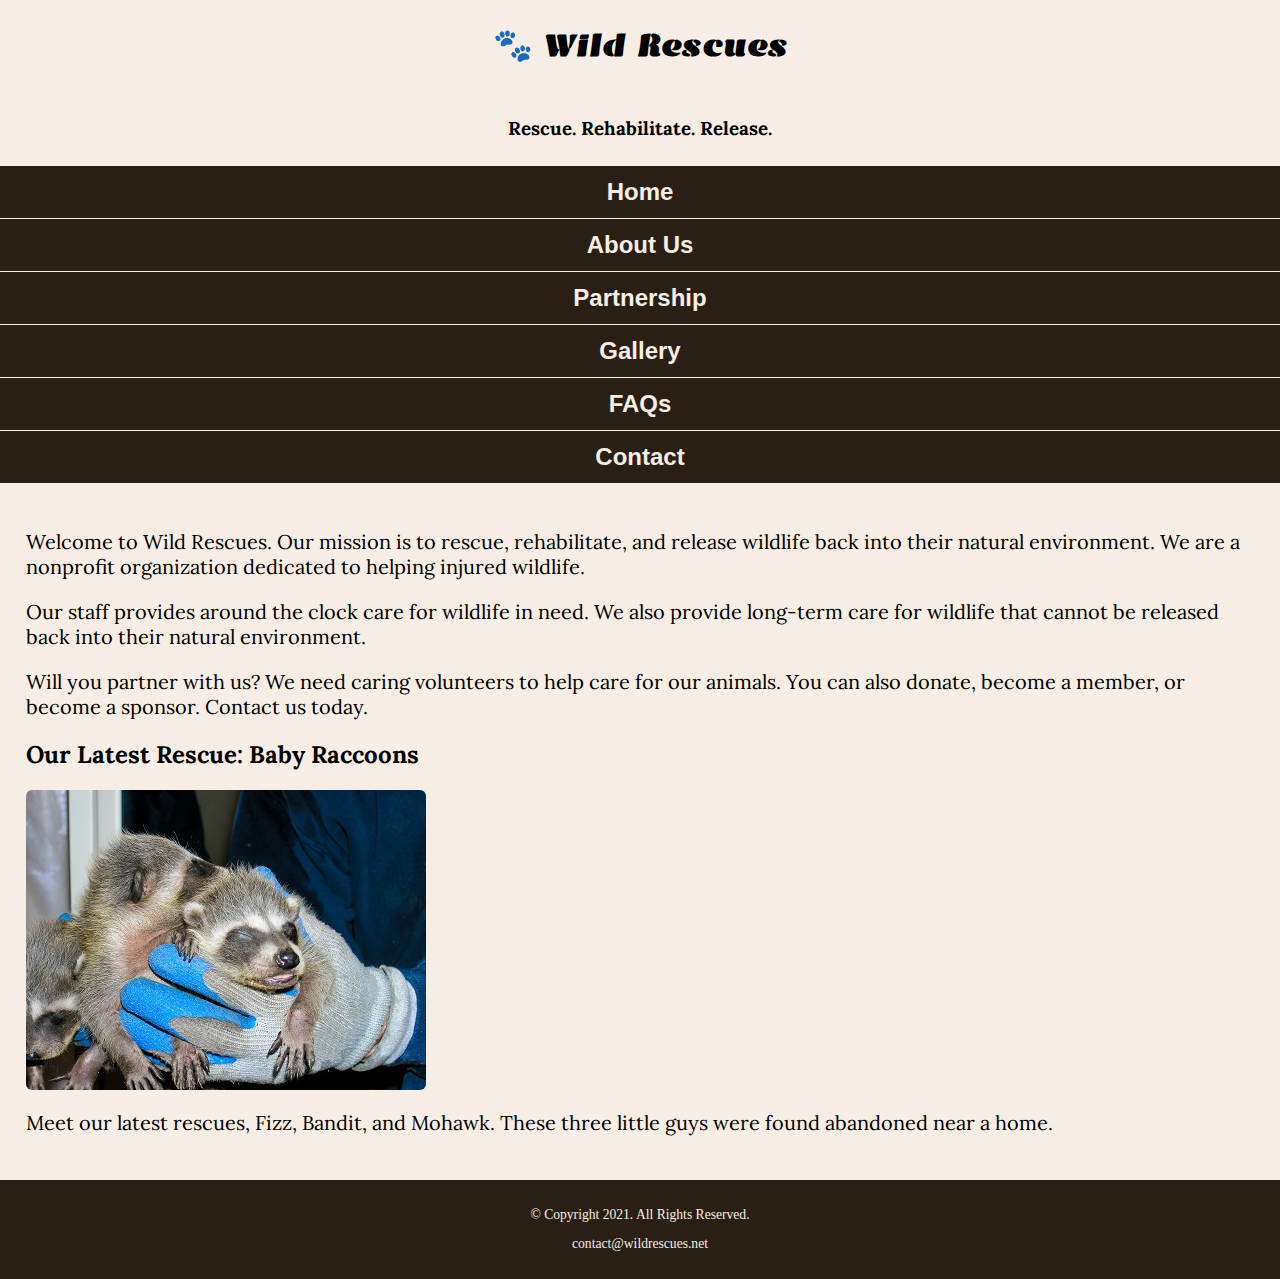
<file: index.html>
<!DOCTYPE html>
<!-- 
	Student Name: Maria Cruz
	File Name: index.html
	Today's Date: May 7, 2021
 -->
<html lang="en">

<head>
    <title>Wild Rescues: Home</title>
    <meta charset="utf-8">
    <link rel="stylesheet" href="css/styles.css">
    <meta name="viewport" content="width=device-width, initial-scale=1">
    <link href="https://fonts.googleapis.com/css2?family=Emblema+One&family=Lora:ital,wght@0,400..700;1,400..700&display=swap" rel="stylesheet">
</head>

<body>

    <header>
        <div class="tab-desk">
            <a href="index.html"><img src="images/baby-hawk.jpg" alt="rescued baby hawk"></a>
        </div>
        <div class="mobile">
            <h1>&#128062; Wild Rescues</h1>
            <h3>Rescue. Rehabilitate. Release.</h3>
        </div>
    </header>

    <nav>
        <ul>
            <li><a href="index.html">Home</a></li>
            <li><a href="about.html">About Us</a></li>
            <li><a href="partnership.html">Partnership</a></li>
            <li><a href="gallery.html">Gallery</a></li>
            <li><a href="faqs.html">FAQs</a></li>
            <li><a href="contact.html">Contact</a></li>
        </ul>
    </nav>

    <!-- Use the main area to add the main content to the webpage -->
    <main>

        <div id="welcome">

            <p>Welcome to Wild Rescues. Our mission is to rescue, rehabilitate, and release wildlife back into their natural environment. We are a nonprofit organization dedicated to helping injured wildlife.</p>

            <p>Our staff provides around the clock care for wildlife in need. We also provide long-term care for wildlife that cannot be released back into their natural environment.</p>

            <p>Will you partner with us? We need caring volunteers to help care for our animals. You can also donate, become a member, or become a sponsor. Contact us today.</p>

        </div>

        <div id="latest">

            <h2>Our Latest Rescue: Baby Raccoons</h2>
            <img src="images/baby-raccoons.jpg" alt="hands holding three baby raccoons" class="round">
            <p>Meet our latest rescues, Fizz, Bandit, and Mohawk. These three little guys were found abandoned near a home.</p>

        </div>

    </main>

    <footer>
        <p>&copy; Copyright 2021. All Rights Reserved.</p>
        <p><a href="mailto:contact@wildrescues.net">contact@wildrescues.net</a></p>
    </footer>

</body>

</html>
</file>
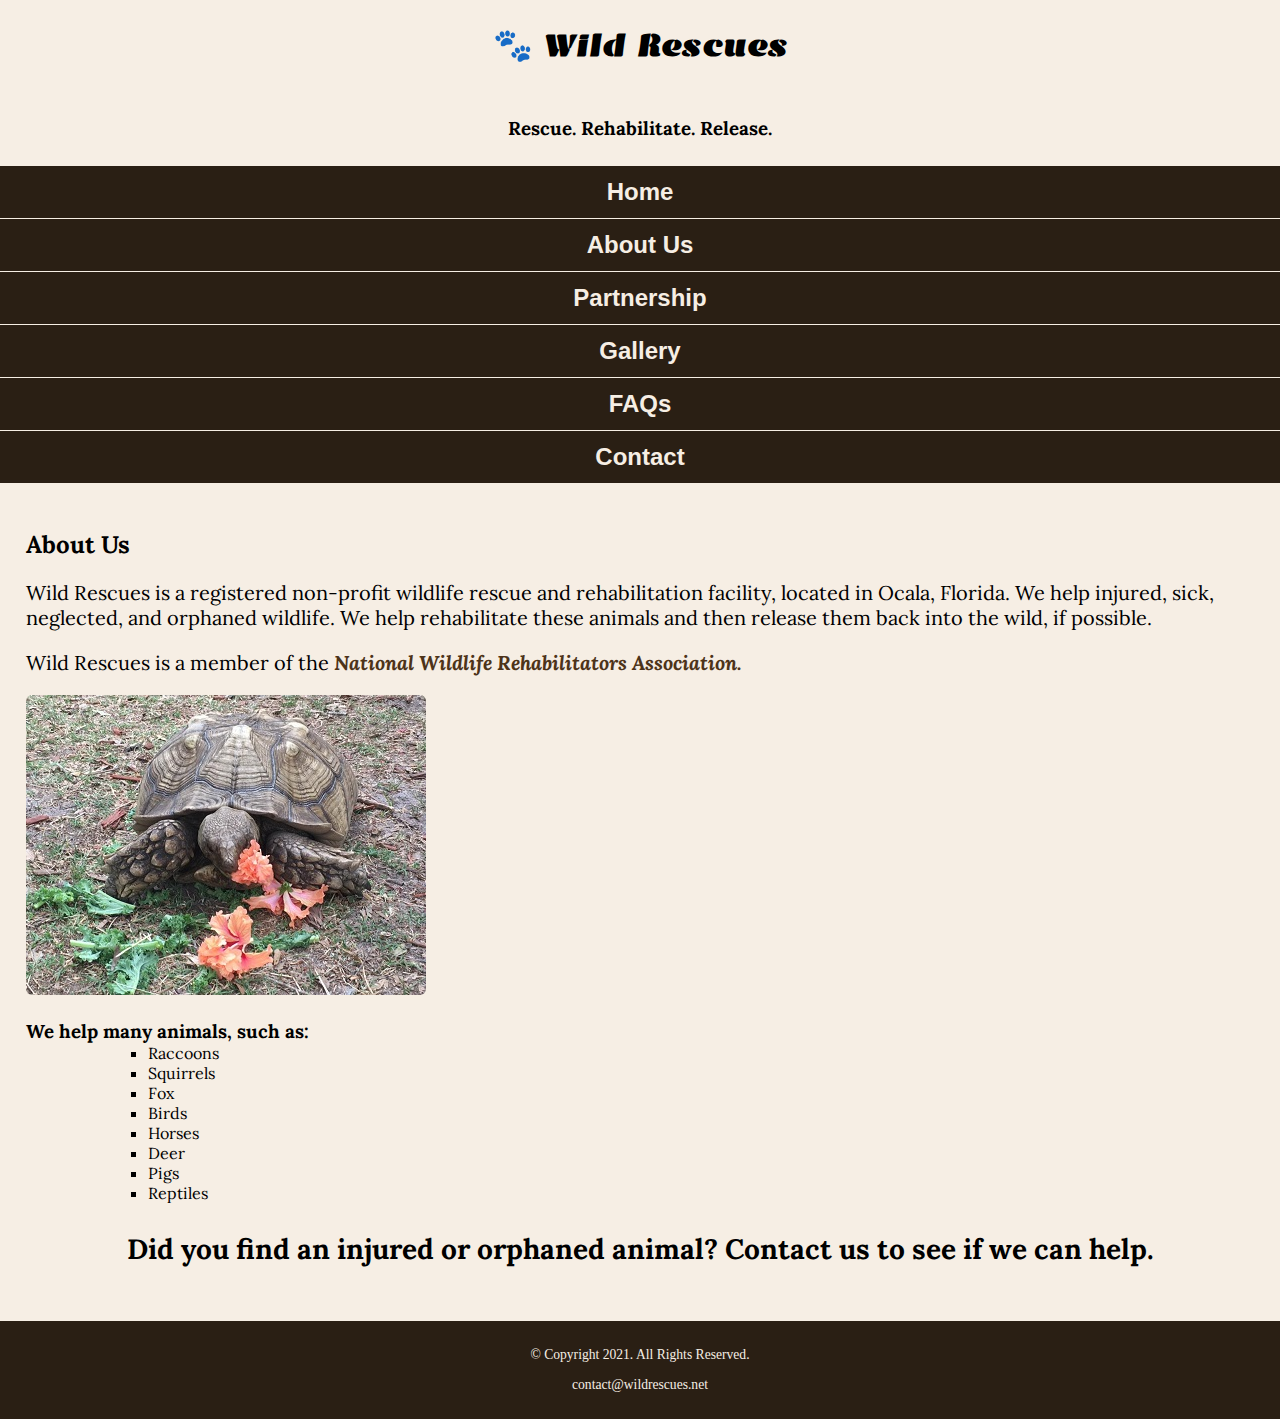
<file: about.html>
<!DOCTYPE html>
<!-- 
	Student Name: Maria Cruz
	File Name: about.html
	Today's Date: May 20, 2021
 -->
<html lang="en">

<head>
    <title>Wild Rescues: About Us</title>
    <meta charset="utf-8">
    <link rel="stylesheet" href="css/styles.css">
    <meta name="viewport" content="width=device-width, initial-scale=1">
    <link href="https://fonts.googleapis.com/css2?family=Emblema+One&family=Lora:ital,wght@0,400..700;1,400..700&display=swap" rel="stylesheet">
</head>

<body>

    <header>
        <div class="tab-desk">
            <a href="index.html"><img src="images/baby-hawk.jpg" alt="rescued baby hawk"></a>
        </div>
        <div class="mobile">
            <h1>&#128062; Wild Rescues</h1>
            <h3>Rescue. Rehabilitate. Release.</h3>
        </div>
    </header>

    <nav>
        <ul>
            <li><a href="index.html">Home</a></li>
            <li><a href="about.html">About Us</a></li>
            <li><a href="partnership.html">Partnership</a></li>
            <li><a href="gallery.html">Gallery</a></li>
            <li><a href="faqs.html">FAQs</a></li>
            <li><a href="contact.html">Contact</a></li>
        </ul>
    </nav>

    <!-- Use the main area to add the main content to the webpage -->
    <main>

        <div id="info">

            <h2>About Us</h2>
            <p>Wild Rescues is a registered non-profit wildlife rescue and rehabilitation facility, located in Ocala, Florida. We help injured, sick, neglected, and orphaned wildlife. We help rehabilitate these animals and then release them back into the wild, if possible.</p>
            <p>Wild Rescues is a member of the <a href="https://www.nwrawildlife.org/" target="_blank" class="link">National Wildlife Rehabilitators Association.</a></p>

            <img src="images/tortoise.jpg" alt="tortoise eating vegetation" class="round">

            <h3>We help many animals, such as:</h3>
            <ul>
                <li>Raccoons</li>
                <li>Squirrels</li>
                <li>Fox</li>
                <li>Birds</li>
                <li>Horses</li>
                <li>Deer</li>
                <li>Pigs</li>
                <li>Reptiles</li>
            </ul>

            <p class="action">Did you find an injured or orphaned animal? Contact us to see if we can help.</p>

        </div>

    </main>

    <footer>
        <p>&copy; Copyright 2021. All Rights Reserved.</p>
        <p><a href="mailto:contact@wildrescues.net">contact@wildrescues.net</a></p>
    </footer>

</body>

</html>
</file>
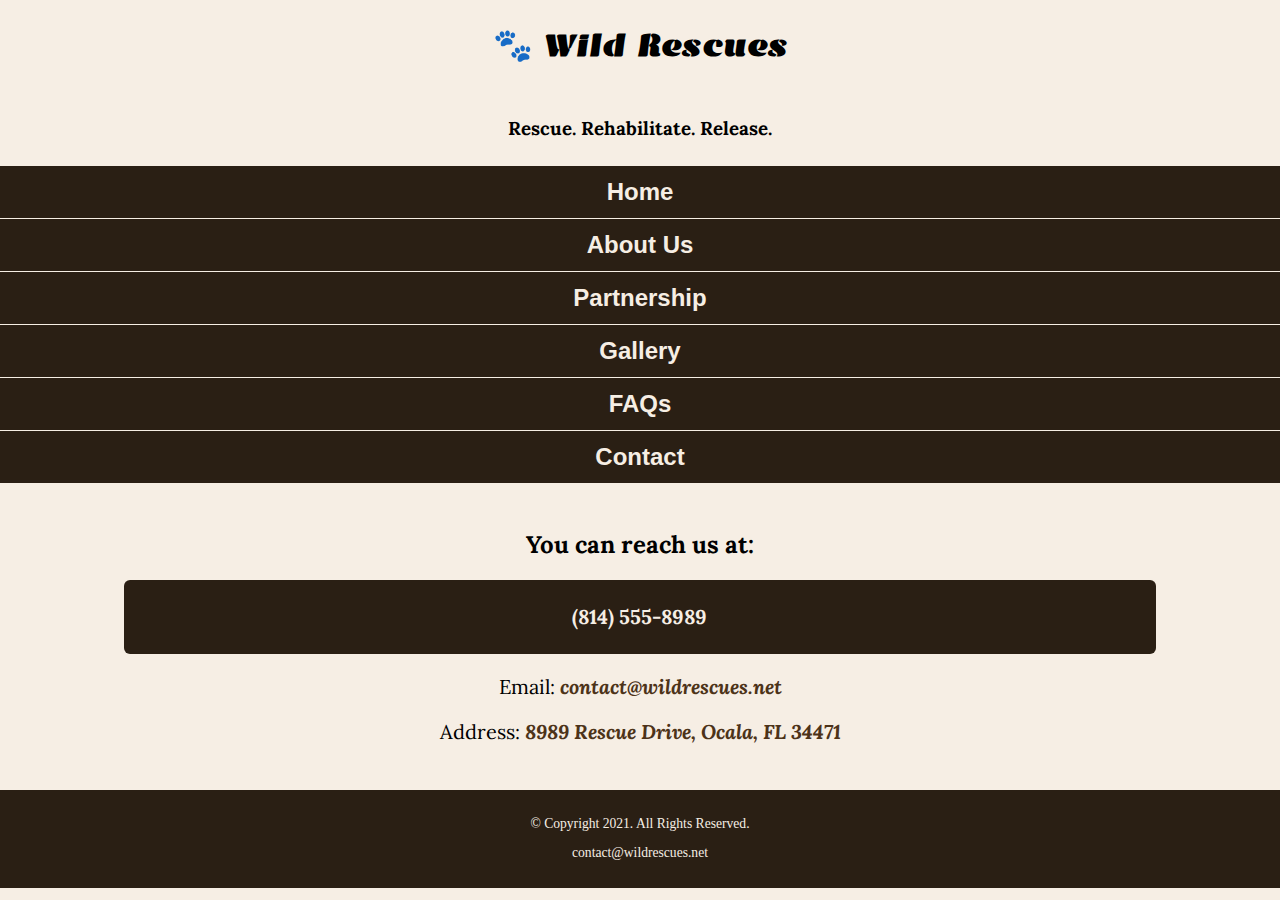
<file: contact.html>
<!DOCTYPE html>
<!-- 
	Student Name: Maria Cruz
	File Name: contact.html
	Today's Date: May 20, 2021
 -->
<html lang="en">

<head>
    <title>Wild Rescues: Contact</title>
    <meta charset="utf-8">
    <link rel="stylesheet" href="css/styles.css">
    <meta name="viewport" content="width=device-width, initial-scale=1">
    <link href="https://fonts.googleapis.com/css2?family=Emblema+One&family=Lora:ital,wght@0,400..700;1,400..700&display=swap" rel="stylesheet">
</head>

<body>

    <header>
        <div class="tab-desk">
            <a href="index.html"><img src="images/baby-hawk.jpg" alt="rescued baby hawk"></a>
        </div>
        <div class="mobile">
            <h1>&#128062; Wild Rescues</h1>
            <h3>Rescue. Rehabilitate. Release.</h3>
        </div>
    </header>

    <nav>
        <ul>
            <li><a href="index.html">Home</a></li>
            <li><a href="about.html">About Us</a></li>
            <li><a href="partnership.html">Partnership</a></li>
            <li><a href="gallery.html">Gallery</a></li>
            <li><a href="faqs.html">FAQs</a></li>
            <li><a href="contact.html">Contact</a></li>
        </ul>
    </nav>

    <!-- Use the main area to add the main content to the webpage -->
    <main>

        <div id="contact">

            <h2>You can reach us at:</h2>
            <p class="tel-link round"><a href="tel:+18145558989">(814) 555-8989</a></p>
            <p>Email: <a href="mailto:contact@wildrescues.net" class="link">contact@wildrescues.net</a></p>
            <p>Address: <a href="https://goo.gl/maps/BTJzjc2tALd4RDWA8" target="_blank" class="link">8989 Rescue Drive, Ocala, FL 34471</a></p>
        </div>

    </main>

    <footer>
        <p>&copy; Copyright 2021. All Rights Reserved.</p>
        <p><a href="mailto:contact@wildrescues.net">contact@wildrescues.net</a></p>
    </footer>

</body>

</html>
</file>
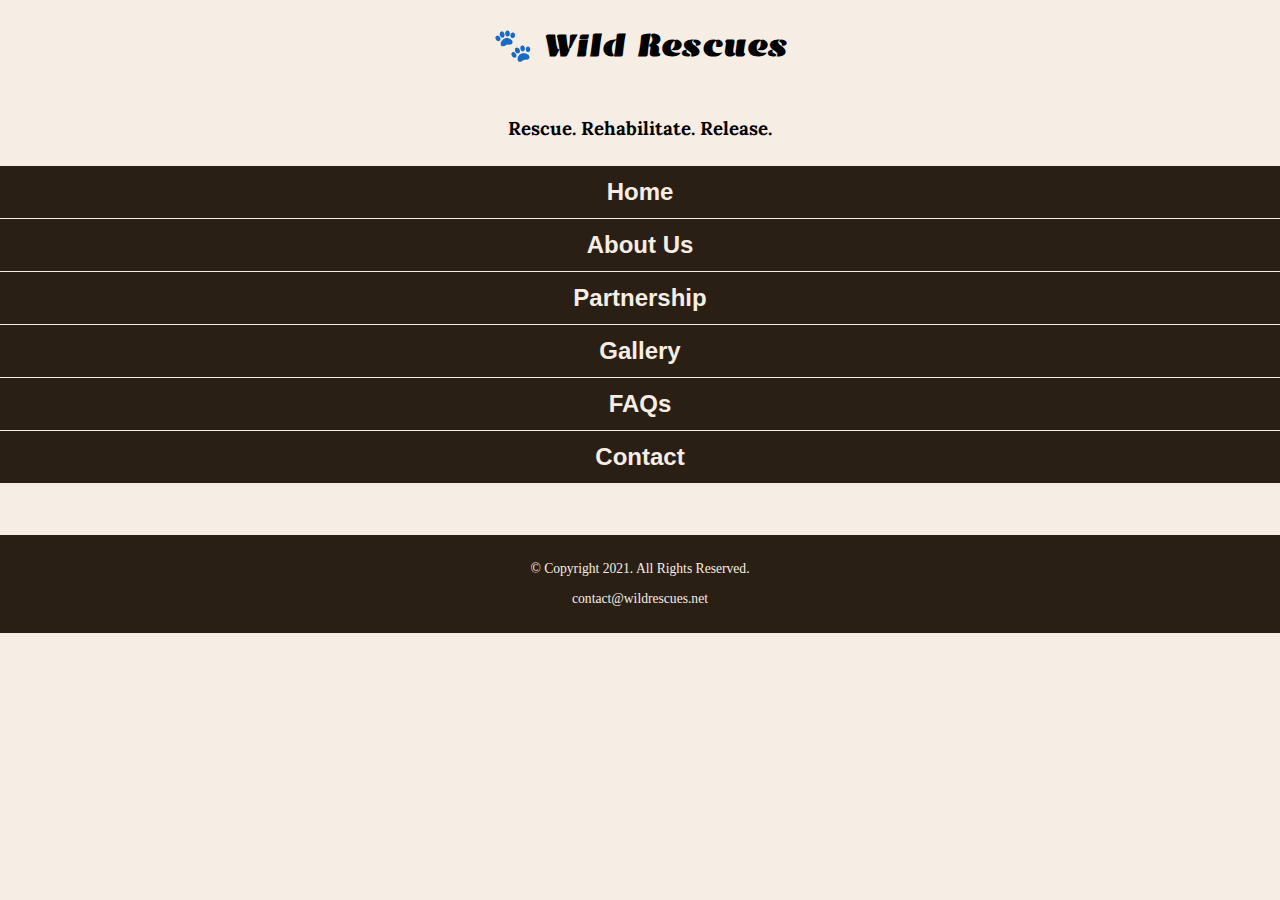
<file: template.html>
<!DOCTYPE html>
<!-- 
	Student Name: Maria Cruz
	File Name: template.html
	Today's Date: May 7, 2021
 -->
<html lang="en">

<head>
    <title><span class="icon">&#128062;</span>Wild Rescues: Template</title>
    <meta charset="utf-8">
    <link rel="stylesheet" href="css/styles.css">
    <meta name="viewport" content="width=device-width, initial-scale=1">
    <link href="https://fonts.googleapis.com/css2?family=Emblema+One&family=Lora:ital,wght@0,400..700;1,400..700&display=swap" rel="stylesheet">
</head>

<body>

    <header>
        <div class="tab-desk">
            <a href="index.html"><img src="images/baby-hawk.jpg" alt="rescued baby hawk"></a>
        </div>
        <div class="mobile">
            <h1>&#128062; Wild Rescues</h1>
            <h3>Rescue. Rehabilitate. Release.</h3>
        </div>
    </header>

    <nav>
        <ul>
            <li><a href="index.html">Home</a></li>
            <li><a href="about.html">About Us</a></li>
            <li><a href="partnership.html">Partnership</a></li>
            <li><a href="gallery.html">Gallery</a></li>
            <li><a href="faqs.html">FAQs</a></li>
            <li><a href="contact.html">Contact</a></li>
        </ul>
    </nav>

    <!-- Use the main area to add the main content to the webpage -->
    <main>

        <div>
        </div>

    </main>

    <footer>
        <p>&copy; Copyright 2021. All Rights Reserved.</p>
        <p><a href="mailto:contact@wildrescues.net">contact@wildrescues.net</a></p>
    </footer>

</body>

</html>
</file>
<file: css/styles.css>
/*
Author: Maria Cruz
Date: Current Date
File Name: styles.css
*/

/* CSS Reset */
body,
header,
nav,
main,
footer,
img,
h1,
h3,
ul {
    margin: 0;
    padding: 0;
    border: 0;
}

/* Style rules for body and images */
body {
    background-color: #f6eee4;
}

img {
    max-width: 100%;
    display: block;
}

/* Style rules for mobile viewport */

/* Style rules to show mobile class and hide tab-desk class */
.mobile {
    display: block;
}

.tab-desk {
    display: none;
}

/* Style rules for header area */
.mobile h1 {
    padding: 2%;
    text-align: center;
    font-family: 'Emblema One', system-ui;
}

.mobile h3 {
    padding: 2%;
    text-align: center;
    font-family: 'Lora', serif;
}

/* Style rules for navigation area */
nav {
    background-color: #2a1f14;
}

nav ul {
    list-style-type: none;
    text-align: center;
}

nav li {
    display: block;
    border-top: solid 0.5px;
    color: #f6eee4;
    font-size: 1.5em;
    font-family: Geneva, Arial, sans-serif;
    font-weight: bold;
}

nav li a {
    display: block;
    color: #f6eee4;
    padding: 0.5em 2em;
    text-decoration: none;
}

/* Style rules for main content */
main {
    padding: 2%;
    font-family: 'Lora', serif;
}

main p {
    font-size: 1.25em;
}

main h3 {
    padding-top: 2%;
}

main ul {
    list-style-type: square;
}

.link {
    color: #4d3319;
    text-decoration: none;
    font-weight: bold;
    font-style: italic;
}

.action {
    font-size: 1.75em;
    font-weight: bold;
    text-align: center;
}

.round {
    border-radius: 6px;
}

#info ul {
    margin-left: 10%;
}

#contact {
    text-align: center;
}

.tel-link {
    background-color: #2a1f14;
    padding: 2%;
    width: 80%;
    margin-top: 0;
    margin-bottom: 0;
    margin-left: auto;
    margin-right: auto;
}

.tel-link a {
    color: #f6eee4;
    text-decoration: none;
    font-weight: bold;
}

/* Style rules for footer content */
footer {
    text-align: center;
    font-size: 0.85em;
    background-color: #2a1f14;
    color: #f6eee4;
    padding: 1% 0;
}

footer a {
    color: #f6eee4;
    text-decoration: none;
}
</file>
